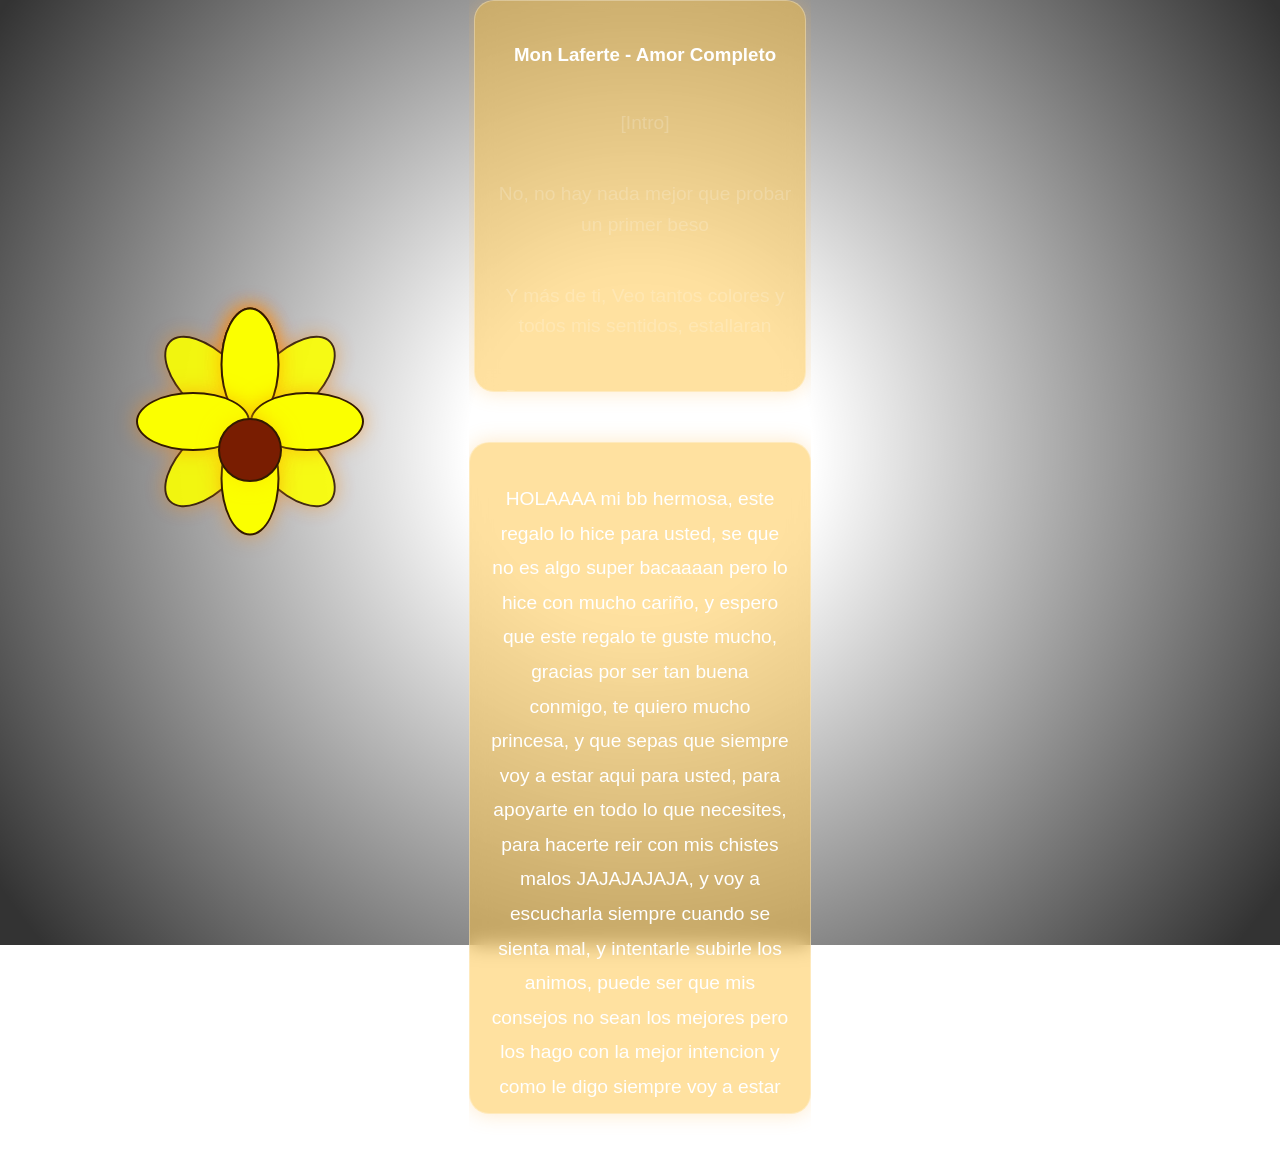
<file: index(2).html>
<!DOCTYPE html>
<html lang="es">
<head>
    <meta charset="UTF-8">
    <meta name="viewport" content="width=device-width, initial-scale=1.0">
    <title>Document</title>
    <link rel="stylesheet" href="style3.css">
    
</head>
<body>
  <div class="contenedor">
  <div class="flower">
     <div class="petalos"></div>
     <div class="petalos"></div>
     <div class="petalos"></div>
     <div class="petalos"></div>
     <div class="petalos"></div>
     <div class="petalos"></div>
     <div class="petalos"></div>
     <div class="petalos"></div>
     <div class="petalos"></div>
     <div class="petalos"></div>
     <div class="center"></div>
     
     <!-- la cancion que se va a reproducir (que si quieres cambiar la musica elimina el archico cancion.mp3 que esta por defecto y agrega el tuyo pero que sea con el mismo nombre) -->
    </div>
<audio id="micancion" autoplay loop class="audio-musica">
    <source src="cancion.mp3" type="audio/mpeg">
</audio>

<!-- la letra de la cancion puedes cambiarla pero tienes que saber cuando lo dice
en la cancion los numeros son en segundos -->
<div class ="bloque" id="letra-mom">
        <h3>Mon Laferte - Amor Completo</h3>
  <p class="linea" data-time="0">[Intro]</p>
  <p class="linea" data-time="38">No, no hay nada mejor que probar un primer beso</p>
  <p class="linea" data-time="53">Y más de ti, Veo tantos colores y todos mis sentidos, estallaran</p>
  <p class="linea" data-time="68">De tanto amarte, como se puede sentir</p>
  <p class="linea" data-time="79">Tantas cosas en tan poco tiempo</p>
  <p class="linea" data-time="86">Y no morir</p>
  <p class="linea" data-time="89">Tú puedes hacer un gran hilo</p>
  <p class="linea" data-time="96">En mi universo</p>
  <p class="linea" data-time="100">Puedes hacer lo que quieras conmigo</p>
  <p class="linea" data-time="109">Yo siento que tú me querís</p>
  <p class="linea" data-time="117">Como yo te quiero</p>
  <p class="linea" data-time="120">Acuéstate a mi lado</p>
  <p class="linea" data-time="124">Esta noche te quiero vivir</p>
  <p class="linea" data-time="130">Arrúllame, ahógame, aplástame</p>
  <p class="linea" data-time="134">Desármame, cómeme y fúmame</p>
  <p class="linea" data-time="138">Amor inquieto</p>
  <p class="linea" data-time="141">Amor drogado</p>
  <p class="linea" data-time="145">Amor completo</p>
  <p class="linea" data-time="157">ooh Cada vez que yo te veo y que te pienso</p>
  <p class="linea" data-time="167">Siento que florezco</p>
  <p class="linea" data-time="171">Me duele estar tan lejos</p>
  <p class="linea" data-time="175">No es casi que no estés aquí</p>
  <p class="linea" data-time="179">Aún así</p>
  <p class="linea" data-time="183">Puedes hacer lo que quieras de mi</p>
  <p class="linea" data-time="189">Yo siento que tú me querís</p>
  <p class="linea" data-time="198">Como yo te quiero</p>
  <p class="linea" data-time="202">Acuéstate a mi lado</p>
  <p class="linea" data-time="206">Esta noche te quiero vivir</p>
  <p class="linea" data-time="212">Arrúllame, ahógame, aplástame</p>
  <p class="linea" data-time="216">Desármame, cómeme y fúmame</p>
  <p class="linea" data-time="220">Amor inquieto</p>
  <p class="linea" data-time="224">Amor drogado</p>
  <p class="linea" data-time="228">Amor completo</p>
  <p class="linea" data-time="232">Amor inquieto</p>
</div>

 <!-- este es el bloque de las palabras lindas -->
<div class="bloque" id="palabras-lindas">
  <p style="text-align: center; font-size: 1.2rem; line-height: 1.8;">
    HOLAAAA mi bb hermosa,
    este regalo lo hice para usted, se que no es algo super bacaaaan pero lo hice con mucho cariño, y espero que este regalo te guste mucho, gracias por ser tan buena conmigo, te quiero mucho princesa, y que sepas que siempre voy a estar aqui para usted, para apoyarte en todo lo que necesites, para hacerte reir con mis chistes malos JAJAJAJAJA, y voy a escucharla siempre cuando se sienta mal, y intentarle subirle los animos, puede ser que mis consejos no sean los mejores pero los hago con la mejor intencion y como le digo siempre voy a estar aqui para usted, te quiero mucho mi bb hermosa ♥
</div>
</div>

<script src="java.js"></script>


</body>
</html>
</file>
<file: style3.css>
body {
  margin: 0;
  /* Capa 1: El degradado oscuro | Capa 2: Tu imagen */
  background: /*el link se la foto del fondo*/
    radial-gradient(circle, transparent 20%, rgba(0, 0, 0, 0.8) 90%), 
    url('https://metode.es/wp-content/uploads/2015/02/IC1805_full-1024x682.jpg'); 
  background-size: 110% 110%; /* Un poco más grande para que tenga margen de movimiento */
    display: flex;
  justify-content: center;
  overflow-x: hidden;
  overflow-y: auto;
  align-items: flex-start;
    /* Centra la imagen siempre */
  background-position: center;

  /* Evita que la imagen se repita como mosaico */
  background-repeat: no-repeat;

  /* Fija el fondo para que no se mueva al hacer scroll (opcional) */
  background-attachment: fixed;

  /* Asegura que el contenedor mida todo el alto de la pantalla */
  min-height: 100vh;

    animation: movimientoEspacial 20s ease-in-out infinite alternate;

}

@media (max-width: 768px) {
  body {
    background-size: cover; /* Ajuste perfecto sin estirar */
    background-attachment: scroll; 
  }
}

.flower {
    position: fixed;
    width: 200px;
    height: 200px;
  left: 150px;       /* Esto la empuja desde el borde izquierdo hacia adentro */
  top: 50%;          /* La mantiene centrada verticalmente */
  transform: translateY(-50%); /* Solo ajusta el centro vertical */
  z-index: 1;        /* Menor z-index para no bloquear el contenido */
  pointer-events: none;  /* Permite clickear a través de ella */
}


.petalos {
  position: absolute;
  transform-origin: bottom center;
  left: 50%;
  top: 50%;
  width: 55px;
  height: 110px;
  background-color: #fbff00;
  border-radius: 50%;
  transform-origin: bottom center;

  /* Agregamos esto: si no hay variable, usa 0deg */
  --rotacion: 0deg;

  /* Forzamos que el transform inicial SIEMPRE sea centrado */
  transform: translate(-50%, -125%) rotate(var(--rotacion));
  box-shadow: 0 0 20px rgba(255, 136, 0, 0.5); /* Resplandor dorado */
  animation: gilo-petalo 5s linear infinite, brilloAmarillo 3s ease-in-out infinite;
  border: 2px solid #331a00;
}


@keyframes brilloAmarillo {
  0%, 100% { filter: brightness(1); }
  50% { filter: brightness(1.5) drop-shadow(0 0 10px gold); }
}

/* 2. Definimos el movimiento completo en la animación */
@keyframes gilo-petalo {
    0% {
        /* Aquí forzamos la posición inicial para TODOS */
        transform: translate(-50%, -100%) rotate(var(--rotacion));
        opacity: 1;
    }
    100% {
        /* Aquí el destino final */
        transform: translate(-50%, -100%) rotate(calc(var(--rotacion) + 360deg));
    }
}

@keyframes resplandor {
  0%, 100% { 
    filter: drop-shadow(0 0 5px rgba(255, 0, 0, 0.6)); 
  }
  50% { 
    filter: drop-shadow(0 0 20px rgba(255, 0, 0, 1)); 
  }
}

@keyframes movimientoEspacial {
  from { background-position: 0% 50%; }
  to { background-position: 100% 50%; }
}

/* PETALOS EN CRUZ (ADELANTE) */
.petalos:nth-of-type(1) { --rotacion: 0deg;   z-index: 10; }
.petalos:nth-of-type(3) { --rotacion: 90deg;  z-index: 10; }
.petalos:nth-of-type(5) { --rotacion: 180deg; z-index: 10; }
.petalos:nth-of-type(7) { --rotacion: 270deg; z-index: 10; }

/* PETALOS EN ESQUINAS (ATRÁS) */
.petalos:nth-of-type(2) { --rotacion: 45deg;  z-index: 1; opacity: 0.9; }
.petalos:nth-of-type(4) { --rotacion: 135deg; z-index: 1; opacity: 0.9; }
.petalos:nth-of-type(6) { --rotacion: 225deg; z-index: 1; opacity: 0.9; }
.petalos:nth-of-type(8) { --rotacion: 315deg; z-index: 1; opacity: 0.9; }



.center {
    position: absolute;
    z-index: 10; 
    width: 60px;
    height: 60px;
    background-color: #791d01; /* Centro amarillo */
    border-radius: 50%;
    left: 50%;
    top: 50%;
    transform: translate(-50%, -50%);
    box-shadow: 0 0 20px rgba(0,0,0,0.2);
    cursor: pointer;
    box-shadow: 0 0 20px rgba(255, 215, 0, 0.5); /* Resplandor dorado */
      /* Mantén tus estilos de posición aquí (top, left, etc.) */
  animation: resplandor 4s ease-in-out infinite;
  border: 2px solid #331a00;
}

/* Contenedor principal para alinear el botón y Snoopy */
.imagenes {
  display: flex;
  justify-content: center;
  align-items: center;
  gap: 20px;
  min-height: 100vh;
  width: 100%;
  overflow: hidden;
}

/* Esto obliga al enlace a verse como el botón neón */
a.boton {
    all: unset !important; /* Borra el azul, el morado y la línea */
    display: inline-block !important;
    cursor: pointer !important;
    
    /* Texto */
    color: #ffffff !important;
    text-decoration: none !important;
    font-family: Arial, sans-serif !important;
    font-size: 24px !important;
    padding: 15px 40px !important;
    
    /* Estructura del Botón */
    background: 
        linear-gradient(#000, #000) padding-box, 
        linear-gradient(to right, #00bfff, #ff00ff) border-box !important;
    border: 3px solid transparent !important;
    border-radius: 15px !important;
    
    /* Brillo */
    box-shadow: 0 0 15px rgba(0, 191, 255, 0.5) !important;
    transition: 0.3s !important;
    z-index: 1000;
    position: relative;
    margin: 0;
    white-space: nowrap;
    flex-shrink: 0;
}

/* Para que no cambie a morado NUNCA */
a.boton:visited, a.boton:active, a.boton:hover {
    color: #ffffff !important;
    text-decoration: none !important;
}

/* Imagen de Snoopy pequeña al lado del botón */
.snoppy-izquierda {
  width: 100px;
  height: 100px;
  object-fit: contain;
}

.snoppy-derecha {
  width: 100px;
  height: 100px;
  object-fit: contain;
}
/* El diseño del botón neón que ya tenías */
a.boton {
    padding: 15px 40px;
    font-family: Arial, sans-serif;
    font-size: 24px;
    border-radius: 15px;
    background: 
        linear-gradient(#000, #000) padding-box, 
        linear-gradient(to right, #00bfff, #ff00ff) border-box;
    border: 3px solid transparent;
    box-shadow: 0 0 15px rgba(0, 191, 255, 0.5);
    transition: 0.3s;
    cursor: pointer;
}

.bloque {
  background-color: rgba(255, 192, 57, 0.479); /* Fondo casi transparente */
  backdrop-filter: blur(10px);               /* Efecto de cristal esmerilado */                 
  color: white; /* Texto en blanco para legibilidad */
  -webkit-backdrop-filter: blur(10px); /* Para compatibilidad con Safari */
  border: 1px solid rgba(255, 255, 255, 0.3);
  padding: 20px;
  border-radius: 20px;
  box-shadow: 0 0 20px rgba(255, 182, 74, 0.3);
  width: 300px;           /* Ancho reducido */
  max-height: 70vh;       /* Para que no se salga de la pantalla */
  overflow-y: auto;       /* Si la letra es larga, permite hacer scroll interno */
  font-family: 'Segoe UI', Tahoma, Geneva, Verdana, sans-serif;
  line-height: 1.6;
}

#palabras-lindas {
  margin-top: 50px;       /* Separación pequeña del otro bloque */
  margin-bottom: 50px;    /* Espacio al final para poder hacer scroll completo */
}

.contenedor-principal {
  display: flex;
  justify-content: space-around; /* Separa los elementos */
  align-items: center;           /* Los centra verticalmente */
  width: 90%;
  max-width: 1200px;
  height: 80vh;
}

.contenedor {
  display: flex;
  flex-direction: column;
  align-items: center;
  overflow-y: auto;
  min-height: 100vh;
}


@media (max-width: 480px) {
   .contenedor-principal {
    flex-direction: column; /* Alinea los elementos en vertical */
    justify-content: flex-start; /* Los manda hacia arriba */
    padding-top: 50px; /* Espacio superior para que no pegue al borde */
    height: auto;
    min-height: 100vh;
  }

  .flower {
    /* Quitamos el centrado absoluto que pueda estar estorbando */
    position: relative !important; 
    transform: scale(0.8); /* La hacemos un poco más pequeña para que quepa bien */
    margin-bottom: 20px; /* SEPARACIÓN: Empuja el bloque hacia abajo */
    left: 1% !important;
    top: auto !important;
  }
}

.linea {
  opacity: 0.2; /* Letra apagada */
  transition: all 0.5s ease;
  margin: 20px 0;
  font-size: 1.2rem;
    text-align: center;   /* Centra el texto horizontalmente */
  display: block;       /* Asegura que ocupe todo el ancho */
  width: 100%;          /* Le da el ancho completo al contenedor */
  
  /* Mantén tus otros estilos (opacity, transition, etc.) aquí abajo */
  opacity: 0.2;
  transition: all 0.5s ease;
}

/* EL PUNTO ES OBLIGATORIO */
.linea.activa {
  opacity: 1 !important;
  color: #ffeb3b !important; /* Color amarillo */
  transform: scale(1.1);
  text-shadow: 0 0 10px gold;
}

#letra-mom {
  height: 350px;    /* Altura fija para scroll interno */
  overflow-y: auto; /* Scroll interno del bloque */
  padding-right: 10px;
  overscroll-behavior: contain;  /* Evita que el scroll del bloque afecte la página */
    display: flex;
  flex-direction: column;
  align-items: center;  /* Centra las líneas si usas flex */
  text-align: center;
}

@media (max-width: 480px) {
  .bloque {
    width: 85%;
    max-height: 50vh; /* 🔥 antes 70vh → ahora más compacto */
    padding: 15px;    /* 🔥 menos relleno */
    border-radius: 15px;
  }
}

@media (max-width: 480px) {
  .linea {
    font-size: 0.95rem;
    margin: 10px 0;
  }

  h3 {
    font-size: 1rem;
  }
}
@media (max-width: 480px) {
  .contenedor {
    padding-top: 20px; /* menos espacio arriba */
  }
}

@media (max-width: 480px) {
  #letra-mom {
    width: 90%;            /* El cuadro ocupa casi todo el ancho del cel */
    margin: 0 auto;        /* Lo centra horizontalmente */
    text-align: center;    /* Centra todas las letras */
    padding: 10px;         /* Espacio interno para que el texto no toque los bordes */
    height: 280px;         /* Altura fija para scroll interno */
    overflow-y: auto;      /* Scroll interno del bloque */
    overscroll-behavior: contain;  /* Evita que afecte el scroll de la página */
  }

  .linea {
    font-size: 1.1rem;     /* Un tamaño de letra cómodo para leer en cel */
    text-align: center;    /* REFUERZO: Centra cada frase */
    width: 100%;           /* Ocupa todo el ancho del cuadro café */
    display: block;
  }
}
</file>
